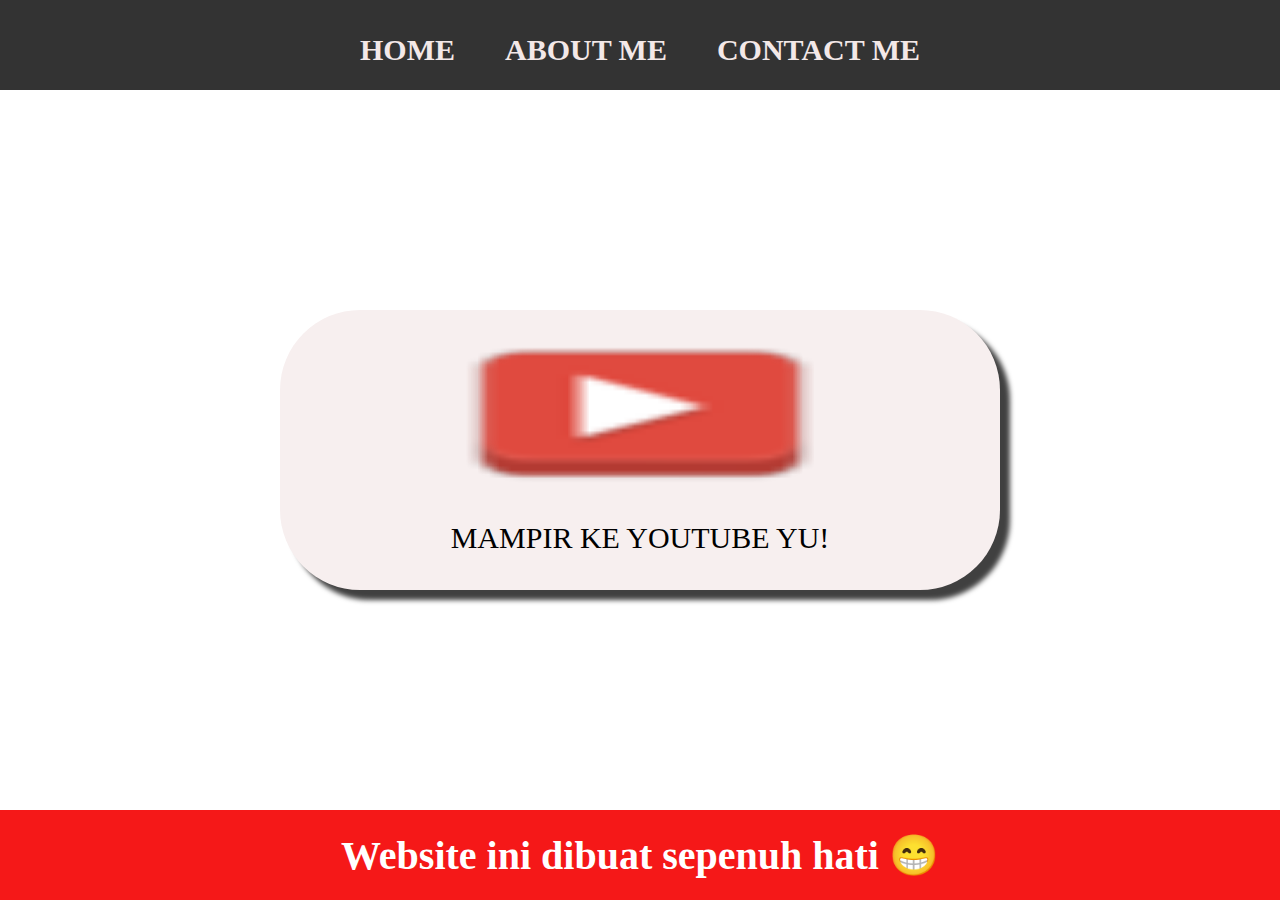
<file: index.html>
<html>
    <head>
        <title>WEB AKU</title>
        <link rel="stylesheet" href="style.css" />
    </head>
    <body>
        <div class="container">
        <!-- NAVIGATION BAR -->
        <div class="container-navbar">
            <ul class="ul-navbar">
                <li class="li-navbar">
                    <a href="#" class="a-navbar">HOME</a>
                </li> 
                <li class="li-navbar">
                    <a href="about.html" class="a-navbar">ABOUT ME</a>
                </li>
                <li class="li-navbar">
                    <a href="contact.html" class="a-navbar">CONTACT ME</a>
                </li>
            </ul>
        </div>
        <!-- NAVIGATION BAR SELESAI -->

        <!-- CONTENT 1 -->
         <div class="container-content">
            <a href="https://youtube.com" class="a-content">
                <img src="Bokehlicia-Alike-Youtube.512.ico" class="img-content" />
                <p>MAMPIR KE YOUTUBE YU!</p>
            </a>
         </div>
        <!-- CONTENT 1 END -->

        <!-- FOOTER -->
        <div class="container-footer">
            <h1 class="h1-footer">Website ini dibuat sepenuh hati 😁</h1>
        </div>
        <!-- FOOTER END -->
        </div>
    </body>
</html>
</file>
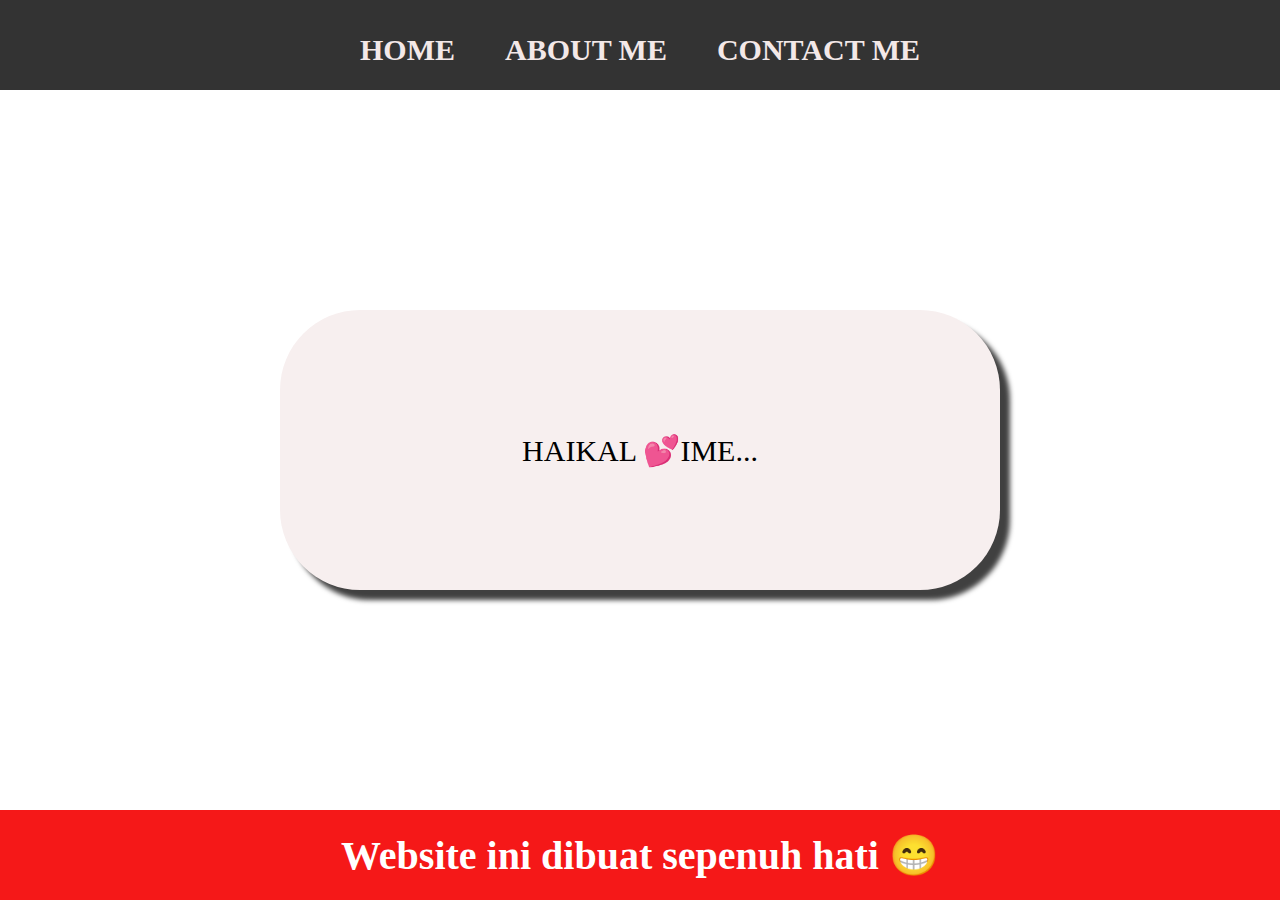
<file: about.html>
<html>
    <head>
        <title>ABOUT ME</title>
        <link rel="stylesheet" href="style.css" />
    </head>
    <body>
        <div class="container">
        <!-- NAVIGATION BAR -->
        <div class="container-navbar">
            <ul class="ul-navbar">
                <li class="li-navbar">
                    <a href="index.html" class="a-navbar">HOME</a>
                </li> 
                <li class="li-navbar">
                    <a href="about.html" class="a-navbar">ABOUT ME</a>
                </li>
                <li class="li-navbar">
                    <a href="contact.html" class="a-navbar">CONTACT ME</a>
                </li>
            </ul>
        </div>
        <!-- NAVIGATION BAR SELESAI -->

        <!-- CONTENT 1 -->
         <div class="container-content">
            <a href="https://youtube.com" class="a-content">
                <p>HAIKAL 💕IME...</p>
            </a>
         </div>
        <!-- CONTENT 1 END -->

        <!-- FOOTER -->
        <div class="container-footer">
            <h1 class="h1-footer">Website ini dibuat sepenuh hati 😁</h1>
        </div>
        <!-- FOOTER END -->
        </div>
    </body>
</html>
</file>
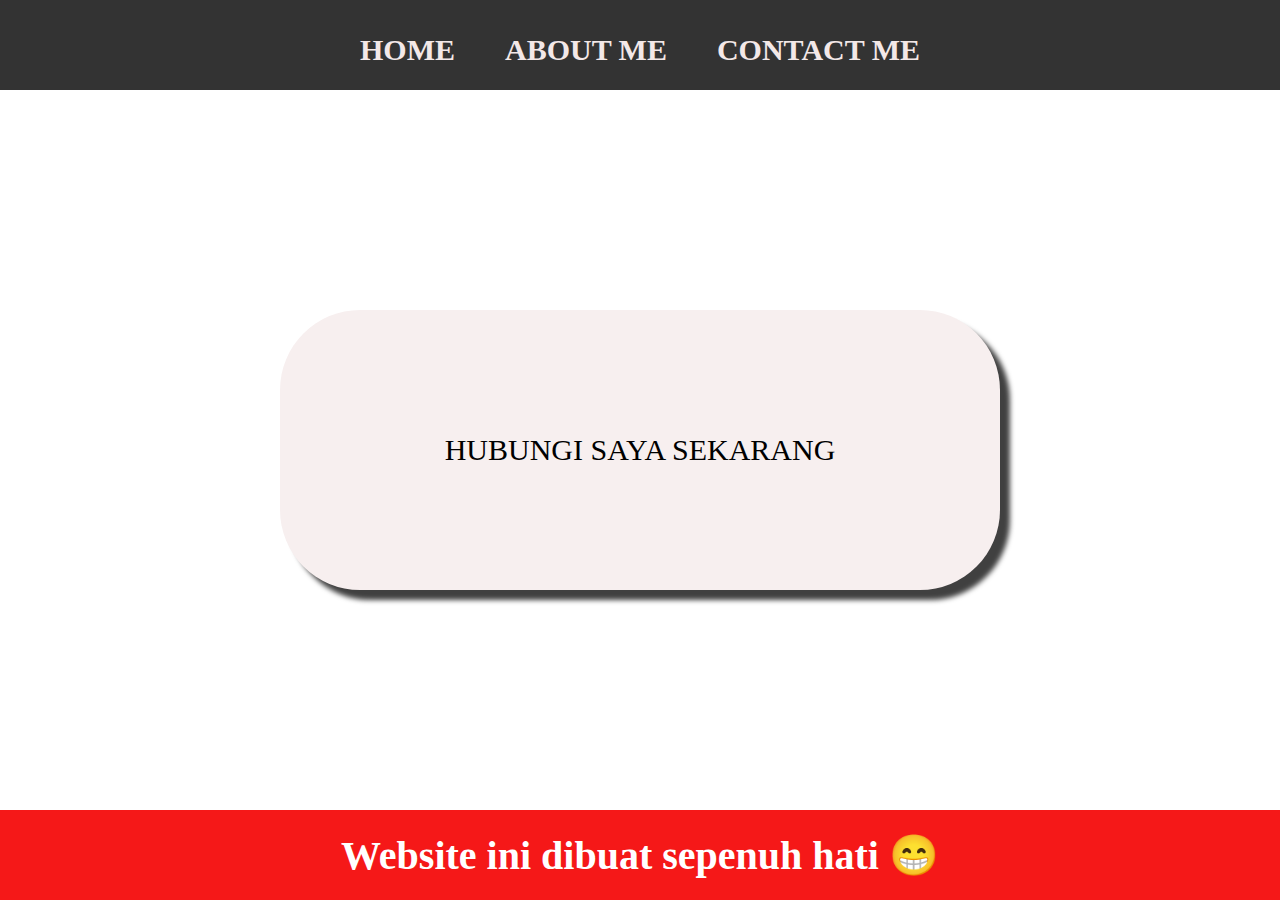
<file: contact.html>
<html>
    <head>
        <title>CONTACT ME</title>
        <link rel="stylesheet" href="style.css" />
    </head>
    <body>
        <div class="container">
        <!-- NAVIGATION BAR -->
        <div class="container-navbar">
            <ul class="ul-navbar">
                <li class="li-navbar">
                    <a href="index.html" class="a-navbar">HOME</a>
                </li> 
                <li class="li-navbar">
                    <a href="about.html" class="a-navbar">ABOUT ME</a>
                </li>
                <li class="li-navbar">
                    <a href="contact.html" class="a-navbar">CONTACT ME</a>
                </li>
            </ul>
        </div>
        <!-- NAVIGATION BAR SELESAI -->

        <!-- CONTENT 1 -->
         <div class="container-content">
            <a href="https://youtube.com" class="a-content">
                <p>HUBUNGI SAYA SEKARANG</p>
            </a>
         </div>
        <!-- CONTENT 1 END -->

        <!-- FOOTER -->
        <div class="container-footer">
            <h1 class="h1-footer">Website ini dibuat sepenuh hati 😁</h1>
        </div>
        <!-- FOOTER END -->
        </div>
    </body>
</html>
</file>
<file: style.css>
*,
html {
    margin: 0;
    padding: 0;
}

.container {}

.container-navbar {
    background-color: #333;
    width: 100%;
    height: 10vh;
}

.ul-navbar {
    display: flex;
    height: 100px;
    justify-content: center;
    align-items: center;
}

.li-navbar{
    list-style-type: none;
    padding: 20px;
    margin: 5px;
    color: white;
    font-size: 30px;
}

.li-navbar:hover {
    background-color: tomato;
    transition: .3s ease-in-out;
    transition-delay: .0s;
    border-radius: 8px;
}

.a-navbar {
    color: rgb(243, 232, 232);
    text-decoration: none;
    font-weight: 800;
}

.container-content{
    background-color: rgb(255, 255, 255);
    display: flex;
    justify-content: center;
    align-items: center;
    height: 80vh;
}

.a-content {
    background-color: rgb(247, 239, 239);
    color: black;
    text-decoration: none;
    font-size: 30px;
    width: 720px;
    height: 280px;
    display: flex;
    flex-direction:column;
    justify-content: space-evenly;
    align-items: center;
    border-radius: 80px;
    box-shadow: 10px 10px 5px 0px rgba(0,0,0,0.75);
    -webkit-box-shadow: 10px 10px 5px 0px rgba(0,0,0,0.75);
    -moz-box-shadow: 10px 10px 5px 0px rgba(0,0,0,0.75);
}

.img-content {
    width: 50%;
    height: 50%;
}

.container-footer {
    height: 10vh;
    background-color: rgb(245, 24, 24);
    display: flex;
    justify-content: center;
    align-items: center;
}

.h1-footer {
    font-size: 40px;
    color: white;
}
</file>
